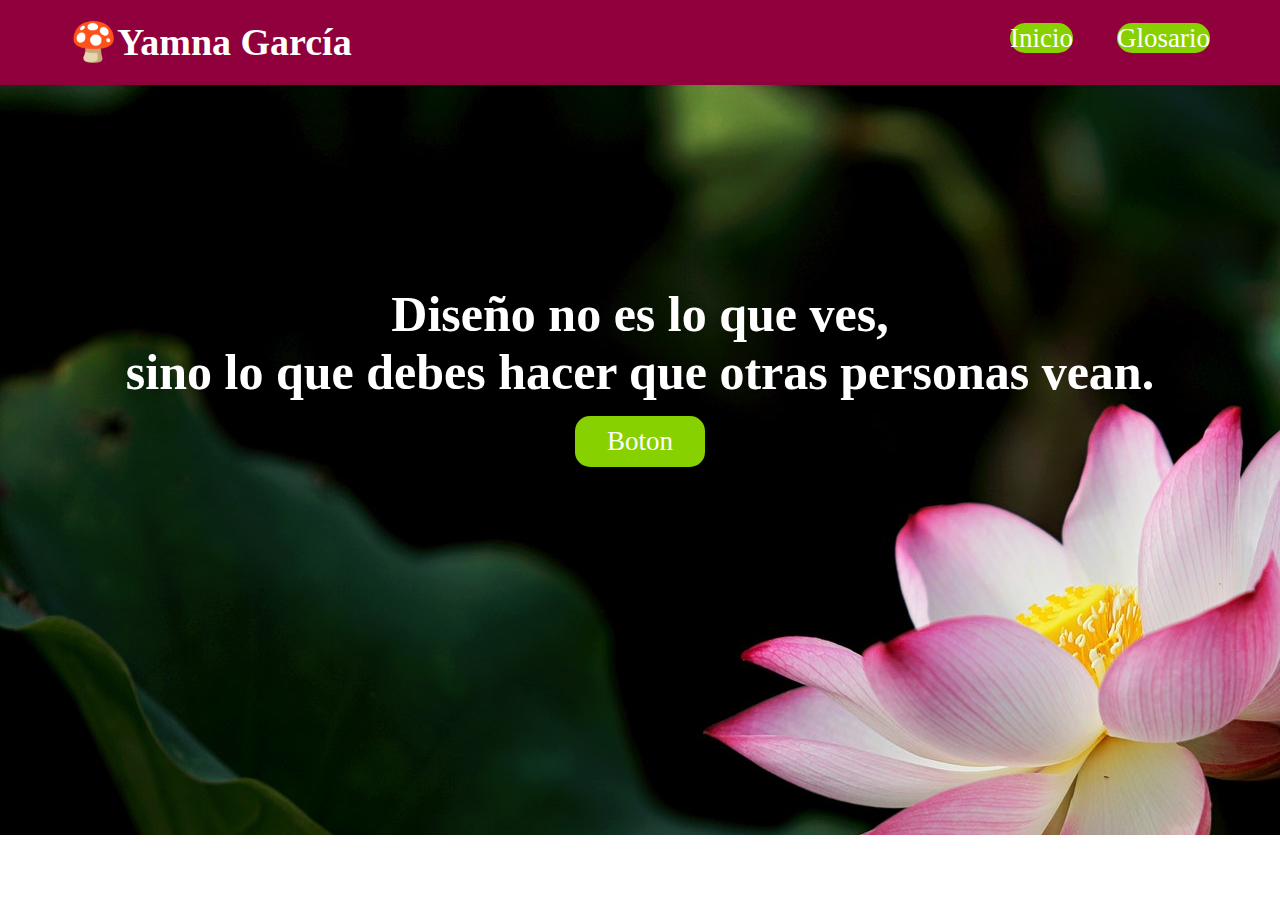
<file: index.html>
<!DOCTYPE html>
<html lang="es">
<head>
    
    <meta charset="UTF-8">
    <title>Inicio</title>
    
    <link rel="stylesheet" href="css/header.css">
    <link rel="stylesheet" href="css/header.css">
    <link rel="stylesheet" href="css/index.css">
       
     
</head>
 <body> 
    
    <header>
       <h1 class="logo"> 🍄Yamna García</h1>
       
       <ul class="nav">
           <li>
           <a href="index.html">Inicio</a>
           </li>
           <li>
           <a href="glosario.html">Glosario</a>
           </li>
       </ul>
       
    </header>
        
     <a href="#">  </a>
     
    <section class="banner_index">
       <h2 class="leyenda"> Diseño no es lo que ves,<br>sino lo que debes hacer que otras personas vean.</h2>
        <a href="#" class="btn_banner">Boton</a>
        
    </section>
     
    
    
    
    
    
</body>

</html>
</file>
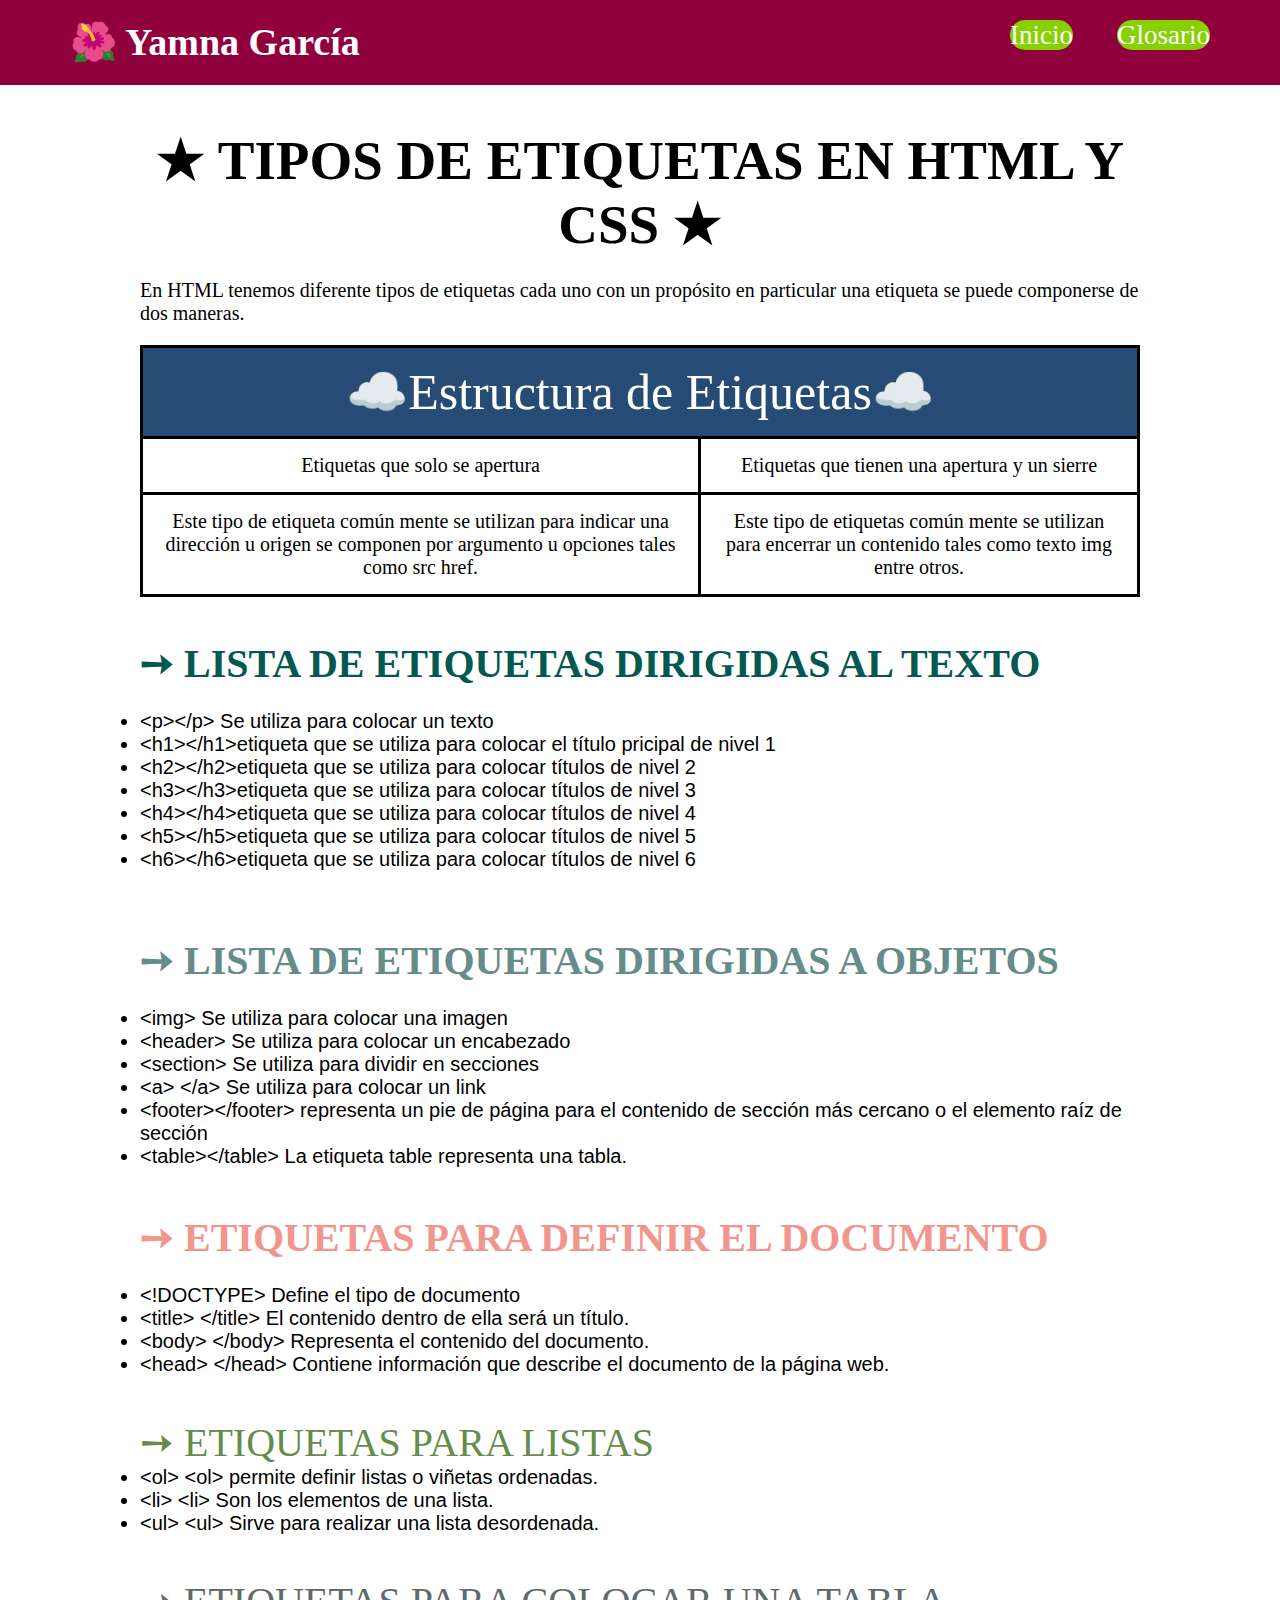
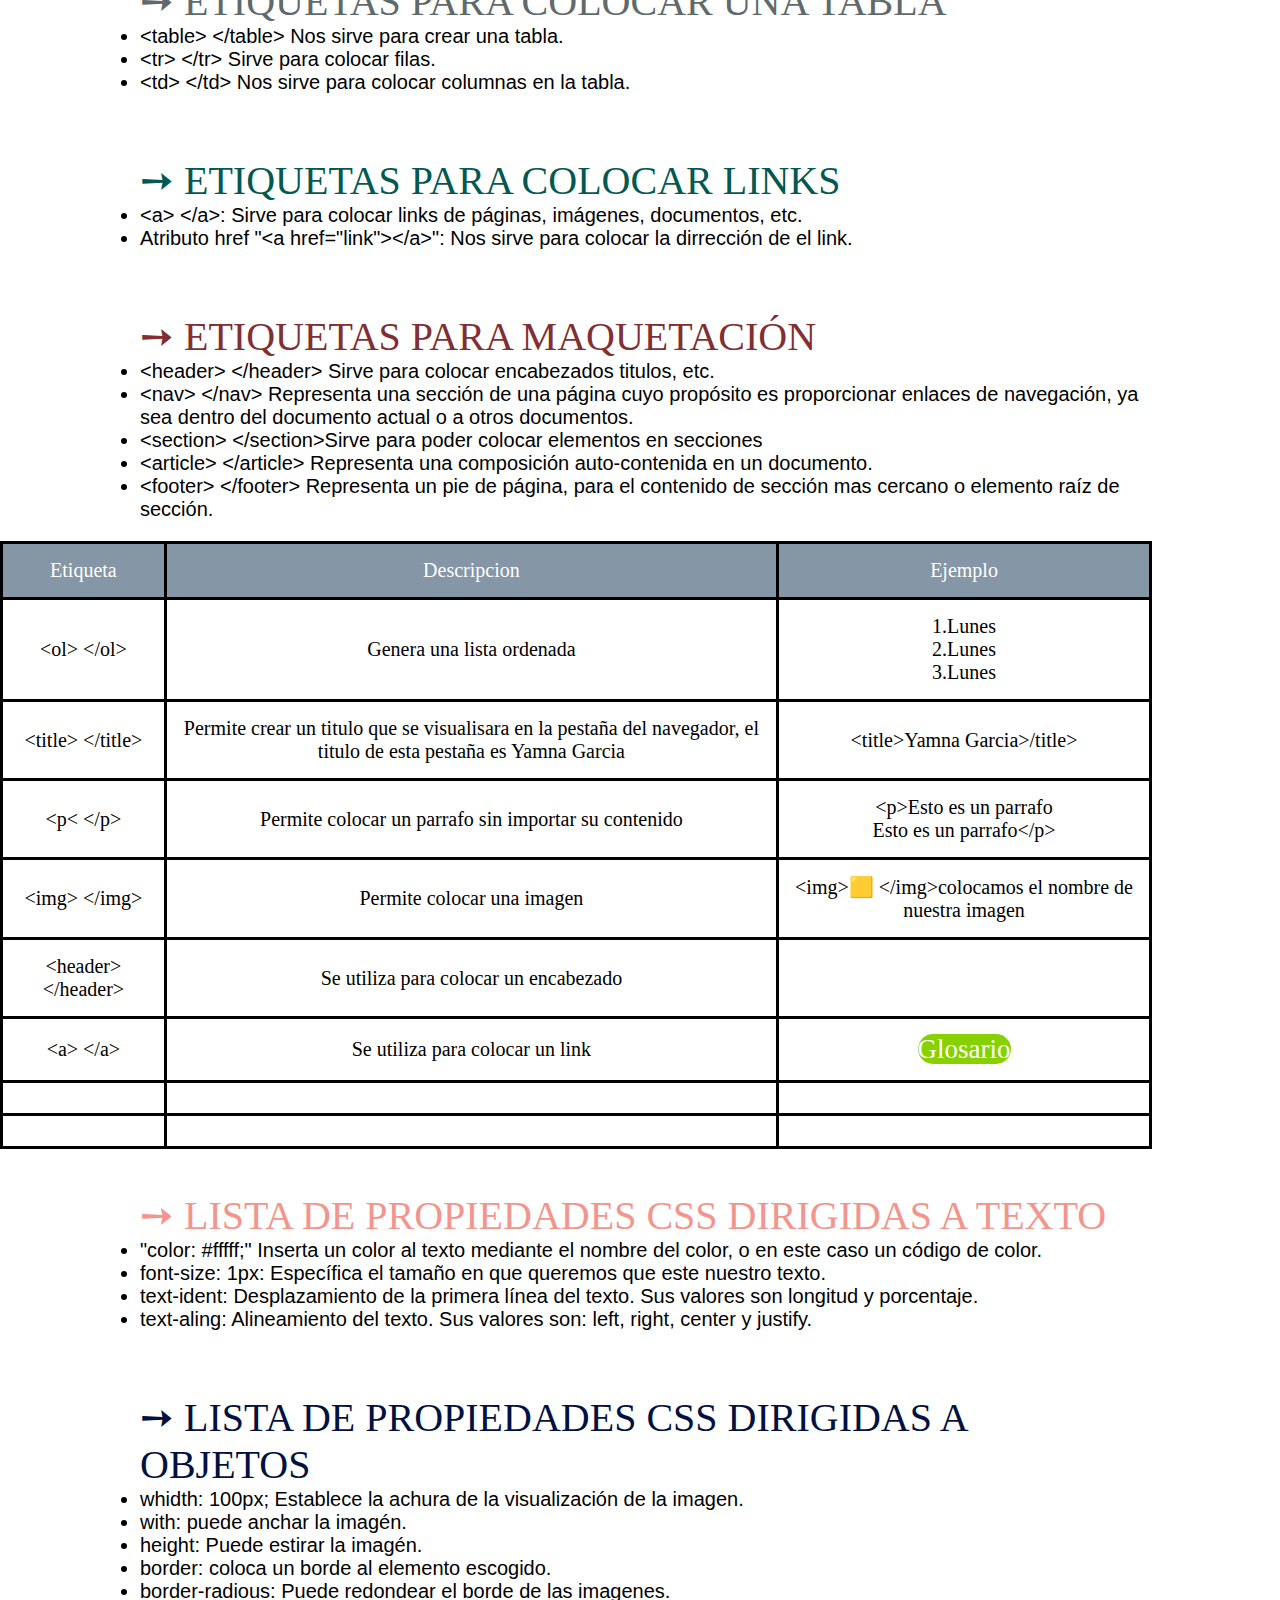
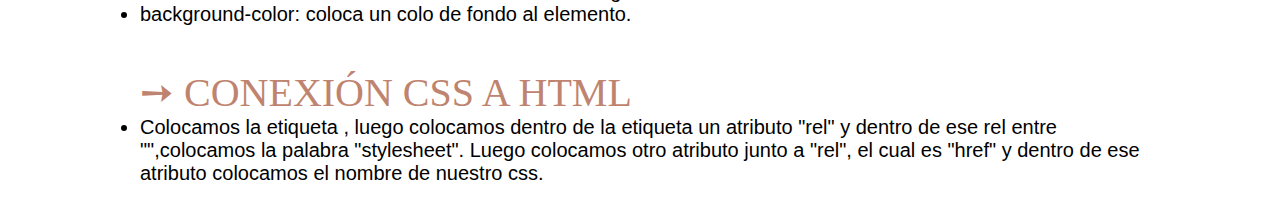
<file: glosario.html>
<!DOCTYPE html>
<html>
<head>
     <title>Yamna Garcia</title> 
     <link rel="stylesheet" href="css/glosario.css"> 
     <link rel="stylesheet" href="css/header.css">
    
</head> 
    
<body>
  
   <header>
       <h1 class="logo">🌺 Yamna García</h1>
       
       <ul class="nav">
           <li>
           <a href="index.html">Inicio</a>
           </li>
           <li>
           <a href="glosario.html">Glosario</a>
           </li>
       </ul>
       
    </header>
                    
       
       <br>
         
   
    <section>
        <h1 class="TITULO">★ TIPOS DE ETIQUETAS EN HTML Y CSS ★</h1>
        
        <br>
        
           <p>
            En HTML tenemos diferente tipos de etiquetas cada uno con un propósito en particular una
            etiqueta se puede componerse de dos maneras. 
        </p>
    </section>
    
    <section>
        <table border="1">
            <tr>
                <td colspan="2" class="titulo_tabla">☁️Estructura de Etiquetas☁️</td>
            </tr>
            
            <tr>
                <td>Etiquetas que solo se apertura</td>
                <td>Etiquetas que tienen una apertura y un sierre</td>
            </tr>
            
            <tr>
                <td>
                    Este tipo de etiqueta común mente se utilizan
                    para indicar una dirección u origen se
                    componen por argumento u opciones tales
                    como src href.
                </td>

                <td>
                    Este tipo de etiquetas común mente se
                    utilizan para encerrar un contenido tales como texto img entre otros.
                </td>
            </tr>
        </table>
    </section>
    
    <section>
    <br>
        <h2 class="subtitulo">➙ LISTA DE ETIQUETAS DIRIGIDAS AL TEXTO</h2>
        <br>
        <ul>
        
            <li>&lt;p&gt;&lt;/p&gt; Se utiliza para colocar un texto</li>
            <li> &lt;h1&gt;&lt;/h1&gt;etiqueta que se utiliza para colocar el título pricipal de nivel 1</li>
            <li> &lt;h2&gt;&lt;/h2&gt;etiqueta que se utiliza para colocar títulos de nivel 2</li>
            <li> &lt;h3&gt;&lt;/h3&gt;etiqueta que se utiliza para colocar títulos de nivel 3</li>
            <li> &lt;h4&gt;&lt;/h4&gt;etiqueta que se utiliza para colocar títulos de nivel 4</li>
            <li> &lt;h5&gt;&lt;/h5&gt;etiqueta que se utiliza para colocar títulos de nivel 5</li>
            <li> &lt;h6&gt;&lt;/h6&gt;etiqueta que se utiliza para colocar títulos de nivel 6</li>
        
        </ul>
        
           <br>
           <br>
        </section>
           
    <section>       
     <h4 class="Subtitulo_2">➙ LISTA DE ETIQUETAS DIRIGIDAS A OBJETOS</h4>
       <br>
        <ul>
            <li> &lt;img&gt; Se utiliza para colocar una imagen</li>
            <li> &lt;header&gt; Se utiliza para colocar un encabezado</li>
            <li> &lt;section&gt; Se utiliza para dividir en secciones</li>
            <li> &lt;a&gt; &lt;/a&gt; Se utiliza para colocar un link</li>
            <li> &lt;footer&gt;&lt;/footer&gt; representa un pie de página para el contenido de sección más cercano o el elemento raíz de sección</li>
            <li> &lt;table&gt;&lt;/table&gt; La etiqueta table representa una tabla.</li>
        </ul>
             
             <br>
             <br>
      
             <h5 class="eti">➙ ETIQUETAS PARA DEFINIR EL DOCUMENTO</h5>
             <br>
             <ul>
             <li> &lt;!DOCTYPE&gt; Define el tipo de documento </li>
            <li> &lt;title&gt;  &lt;/title&gt; El contenido dentro de ella será un título.</li>
            <li> &lt;body&gt;  &lt;/body&gt; Representa el contenido del documento.</li>
            <li> &lt;head&gt; &lt;/head&gt; Contiene información que describe el documento de la página web.</li>
            
         </ul>
         </section> 
         
         
    <section>
         <br>
    
        <h7 class="Subtitulo_3">➙ ETIQUETAS PARA LISTAS</h7>
        
        <br>

        <ul>
            <li> &lt;ol&gt; &lt;ol&gt; permite definir listas o viñetas ordenadas.</li>
            <li> &lt;li&gt; &lt;li&gt; Son los elementos de una lista.</li>
            <li> &lt;ul&gt; &lt;ul&gt; Sirve para realizar una lista desordenada.</li>
        
        </ul>
        
        <br>
        </section>
        
    <section>
           
           <h11 class="tble">➙ ETIQUETAS PARA COLOCAR UNA TABLA</h11>
           
           <ul>
               <li>&lt;table&gt;  &lt;/table&gt; Nos sirve para crear una tabla.</li>
               <li>&lt;tr&gt;  &lt;/tr&gt; Sirve para colocar filas.</li>
               <li>&lt;td&gt;  &lt;/td&gt; Nos sirve para colocar columnas en la tabla.</li>
        
           </ul>     
            
        </section>
        
        <br>
        
    <section>
        <h12 class="link">➙ ETIQUETAS PARA COLOCAR LINKS</h12>
        
        <ul>
           
        <li>&lt;a&gt;  &lt;/a&gt;: Sirve para colocar links de páginas, imágenes, documentos, etc.</li>
        <li>Atributo href "&lt;a href="link"&gt;&lt;/a&gt;": Nos sirve para colocar la dirrección de el link.</li>
        
       </ul>
       </section>
       
       <br>
    <section>
          
            <h13 class="maquetacion">➙ ETIQUETAS PARA MAQUETACIÓN</h13>
            
            <ul>
                <li>&lt;header&gt;  &lt;/header&gt; Sirve para colocar encabezados titulos, etc.</li>
                <li>&lt;nav&gt;  &lt;/nav&gt; Representa una sección de una página cuyo propósito es proporcionar enlaces de navegación, ya sea dentro del documento actual o a otros documentos.</li>
                <li>&lt;section&gt;  &lt;/section&gt;Sirve para poder colocar elementos en secciones</li>
                <li>&lt;article&gt;  &lt;/article&gt; Representa una composición auto-contenida en un documento.</li>
                <li>&lt;footer&gt;  &lt;/footer&gt; Representa un pie de página, para el contenido de sección mas cercano o elemento raíz de sección.

            </li>
            </ul>
       
           
      </section>
      
      
     <table style="width: 90%">
        
        <tr class="ll">
            <td>Etiqueta</td>
            <td>Descripcion</td>
            <td>Ejemplo</td>
        </tr>
        
        <tr>
           
        <td>&lt;ol&gt; &lt;/ol&gt;</td>
        <td>Genera una lista ordenada</td>
        <td><ol>1.Lunes</ol>
            <ol>2.Lunes</ol>
            <ol>3.Lunes</ol>
           
           
           </td>    
            
        </tr>
        
        <tr>
            <td>&lt;title&gt; &lt;/title&gt;</td>
            <td> Permite crear un titulo que se visualisara en la pestaña del navegador, el titulo de esta pestaña es Yamna Garcia</td>
            <td>&lt;title&gt;Yamna Garcia&gt;/title&gt;</td>
        </tr>
         
          <tr>
            <td>&lt;p&lt; &lt;/p&gt;</td>
            <td> Permite colocar un parrafo sin importar su contenido</td>
            <td>&lt;p&gt;Esto es un parrafo<br> Esto es un parrafo&lt;/p&gt;</td>
        </tr>
         
         <tr>
            <td>&lt;img&gt; &lt;/img&gt;</td>
            <td>Permite colocar una imagen</td>
            <td>&lt;img&gt;🟨 &lt;/img&gt;colocamos el nombre de nuestra imagen</td>
         </tr>
         
            
         <tr>
            <td>&lt;header&gt; &lt;/header&gt;</td>
            <td>Se utiliza para colocar un encabezado</td>
            <td></td>
         </tr>
         
            
         <tr>
            <td>&lt;a&gt; &lt;/a&gt;</td>
            <td> Se utiliza para colocar un link</td>
            <td><a href="glosario.html">Glosario</a></td>
         </tr>
         
            
         <tr>
            <td></td>
            <td></td>
            <td></td>
         </tr>
         
            
         <tr>
            <td></td>
            <td></td>
            <td></td>
         </tr>
         
         
         
         
         
         
         
         
         
         
         
         
         
         
         
         
         
     </table>
            
    
      
      <br>
      
          <section>
          <p1>➙ LISTA DE PROPIEDADES CSS DIRIGIDAS A TEXTO</p1>
          
          <ul>
              <li>"color: #fffff;" Inserta un color al texto mediante el nombre del color, o en este caso un código de color.</li>
              <li>font-size: 1px: Específica el tamaño en que queremos que este nuestro texto.</li>
              <li>text-ident: Desplazamiento de la primera línea del texto. Sus valores son longitud y porcentaje.</li>
              <li>text-aling: Alineamiento del texto. Sus valores son: left, right, center y justify.</li>
          </ul>
          
    
          </section>
          <br>
          <section>
             
             <p2>➙ LISTA DE PROPIEDADES CSS DIRIGIDAS A OBJETOS</p2>
             <ul>
                 <li>whidth: 100px; Establece la achura de la visualización de la imagen.</li>
                 <li>with: puede anchar la imagén.</li>
                 <li>height: Puede estirar la imagén.</li>
                 <li>border: coloca un borde al elemento escogido.</li>
                 <li>border-radious: Puede redondear el borde de las imagenes.</li>
                 <li>background-color: coloca un colo de fondo al elemento.</li>
             </ul>
              
              <section>
                 <br>
                  <p3> ➙ CONEXIÓN CSS A HTML </p3>
                  
                  <li>Colocamos la etiqueta <link>, luego colocamos dentro de la etiqueta un atributo "rel" y dentro de ese rel entre "",colocamos la palabra "stylesheet". Luego colocamos otro atributo junto a "rel", el cual es "href" y dentro de ese atributo colocamos el nombre de nuestro css.</li>
              </section>
</file>
<file: css/header.css>
*{
    margin: 0px;
    padding: 0px;
    font-family:cursive;
}

header{
    width: 100%;
    height: 85px;
    font-size: 30px;
    padding: 5px 70px 5px 70px;
    padding-top: 20px;
    box-sizing: border-box;
    background-color:#90003C;


    display: flex;
    flex-direction: row;
    justify-content:space-between;}

.logo{
    color: #fff;
    font-size: 38px;
   
    
}

.nav{
    
    color: white;
    font-size: 30px;
    list-style: none;
    width: 200px;

    display: flex;
    flex-direction: row;
    justify-content:space-between;
    
    
}

a{
    text-decoration: none;
    color: white;
    background: #88D100;
    font-size: 27px;
    font-family:cursive;
    border-radius: 15px;
    margin-top: 30px;
    
    transition: 0.2s;


}
    
     
    

a:hover{
    width: 150px;
    font-size: 20px;
    transition: 0.2s;
    background-color: #FF665A;
    border-radius: 15px;
   
}

logo{
    color: #fff;
    font-size: 25px;
}


}
.nav li{
    color: #fff;
}
</file>
<file: css/index.css>
.banner_index{
    width: 100%;
    height: 550px;
    padding-top: 200px;
    
    background-image: url(../img/flor.jpg);
}

.leyenda{
    text-align: center;
    font-size: 50px;
    }

.btn_banner{
    display: block;
    width: 100px;
    margin: auto;
    background-color:  #88D100;
 
    text-align: center;
    color: #fff;
    text-decoration: none;
    padding: 10px 15px 10px 15px;
    border-radius: 15px;
    margin-top: 15px;
    
    transition: 0.5s;
}

.btn_banner:hover{
    width: 150px;
    transition: 0.3s;
   background-color:#FF665A;

}

h2{
    color: white;
   
}
</file>
<file: css/glosario.css>
*{
    margin: 0;
    padding: 0;
    font-family: sans-serif;
    font-size: 20px;
}

li{
    font-family:sans-serif;
}

section{
    width: 1000px;
    margin: 20px auto;
    box-sizing: border-box;
}

.TITULO{
    text-align: center;
    color: black;
    Font-size: 55px;
    font-family:fantasy;
    margin: 20px 0px 0px 0px; }

.titulo_tabla{
    text-align:center;
    Font-size:50px;
    color:white;
    background-color:#264C75;
    font-family:fantasy;
}


.subtitulo{
     font-family: fantasy;
     font-size: 40px;
     color:#035951;
}

h4{
    
    font-family: fantasy;
    font-size: 40px;
    color:#658C88;
}

h5{
    font-family: fantasy;
    font-size: 40px;
    color:#F2958D;
}

h7{ font-family: fantasy;
    font-size: 40px;
    color:#668C4A;
}

h8{
    font-family: fantasy;
    font-size: 40px;
    color:#3EB595 ;
}

h9{ 
    font-family: fantasy;
    font-size: 40px;
    color:#34495E;
}

h10{
    font-family: fantasy;
    font-size: 40px;
    color:#8E44AD;
}

h11{
     font-family: fantasy;
    font-size: 40px;
    color:#616A6B ;
}

h12{
    font-family: fantasy;
    font-size: 40px;
    color:#035951;
}

h13{
    font-family: fantasy;
    font-size: 40px;
    color:#812F33;}

p1{
    text-align:justify;
    font-family: fantasy;
    font-size: 40px;
    color:#F2958D;
}


.logo{
    color: white;
    font-size: 25;
}

p2{
    font-size: 40px;
    font-family: fantasy;
    color: #021140;
}

p3{  
    font-size:40px;
    font-family: fantasy;
    color:#BF846F;
    
}

.nav{
    color:white;
}

table, th, td{
    text-align: center;
    border: 3px solid black;
    border-collapse: collapse;
    
}

th,td{
    padding: 15px; 
}

.ll{
    background-color: #8596A6;
    color: white;
    
}

.style="witdth"{
    text-align: center;
}
</file>
